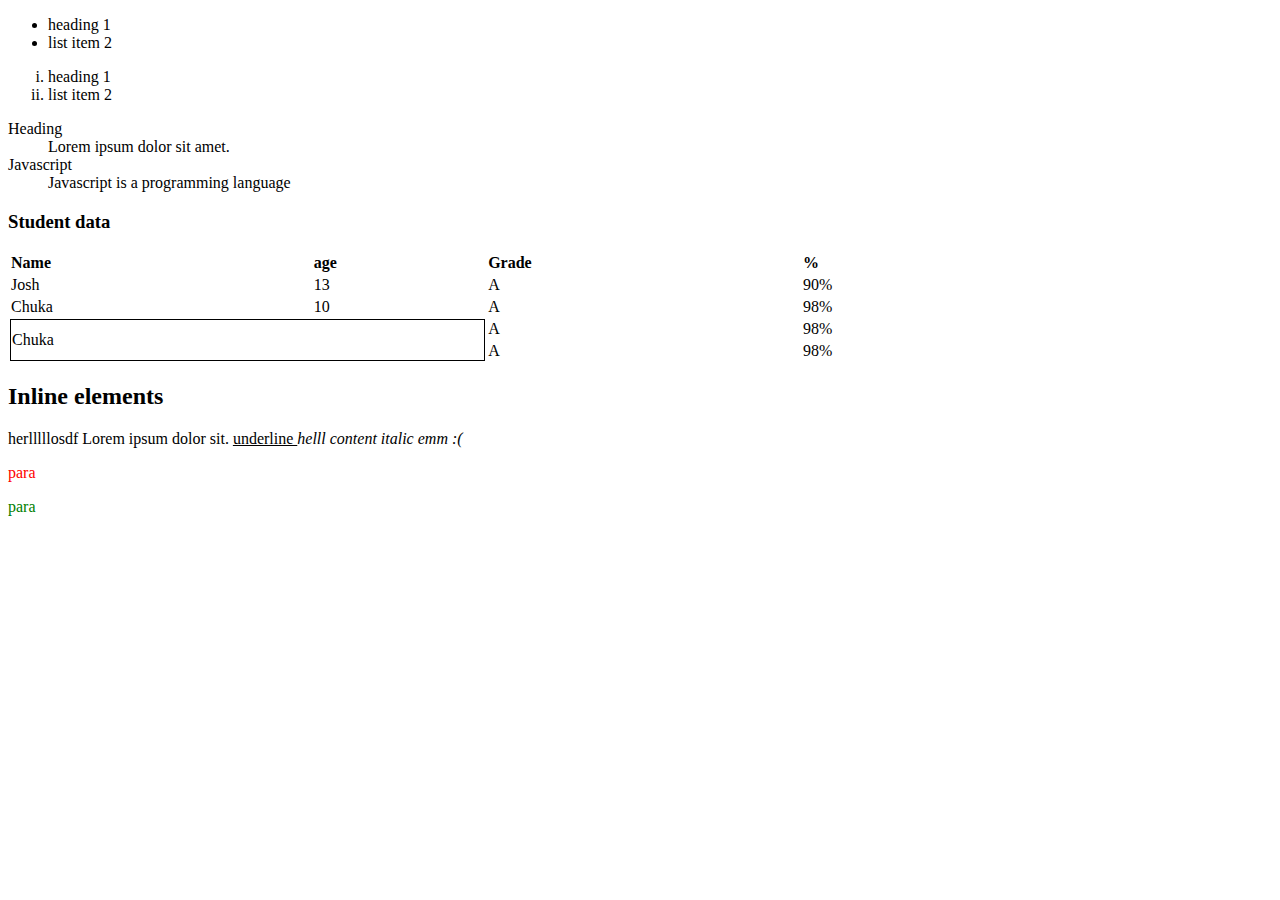
<file: class2/index.html>
<!DOCTYPE html>
<html lang="en">
  <head>
    <meta charset="UTF-8" />
    <meta http-equiv="X-UA-Compatible" content="IE=edge" />
    <meta name="viewport" content="width=device-width, initial-scale=1.0" />
    <title>Class 2</title>
    <link rel="stylesheet" href="style.css">
  </head>
  <body>
    <!-- unordered list -->
    <ul>
      <li>heading 1</li>
      <li>list item 2</li>
    </ul>

    <!-- ordered list -->
    <ol type="i">
      <li>heading 1</li>
      <li>list item 2</li>
    </ol>

    <!-- description list -->
    <dl>
      <!-- description title -->
      <dt>Heading</dt>
      <!-- description data / description -->
      <dd>Lorem ipsum dolor sit amet.</dd>
      <dt>Javascript</dt>
      <dd>Javascript is a programming language</dd>
    </dl>
    <h3>

        Student data
    </h3>
    <table style="width: 80%; text-align: left;">
      <tr>
        <th>Name</th>
        <th>
            age
        </th>
        <th>
            Grade
        </th>
        <th>
            %
        </th>
      </tr>
      <tr>
        <td>
            Josh
        </td>
        <td>
            13
        </td>
        <td>
            A 
        </td>
        <td>
            90%
        </td>
      </tr>
      <tr>
        <td>
            Chuka
        </td>
        <td>
            10
        </td>
        <td>
            A 
        </td>
        <td>
            98%
        </td>
      </tr>
      <tr>
        <td style="border: 1px solid;" colspan="2" rowspan="2">
            Chuka
        </td>
        <!-- <td>
            10
        </td> -->
        <td>
            A 
        </td>
        <td>
            98%
        </td>
      </tr>
      <tr>
        <!-- <td>
            Chuka
        </td>
        <td>
            10
        </td> -->
        <td>
            A 
        </td>
        <td>
            98%
        </td>
      </tr>
    </table>
    <h2>
        Inline elements
    </h2>
    <span>
        herlllllosdf
    </span>
    <span>
        Lorem ipsum dolor sit.
    </span>
    <u>
        underline
    </u>
    <cite>
        helll content
    </cite>
    <i>
        italic
    </i>
    <em>
        emm :(
    </em>
    <p class="red">
        para 
    </p>
    <p class="green">
        para
    </p>

  </body>
</html>
</file>
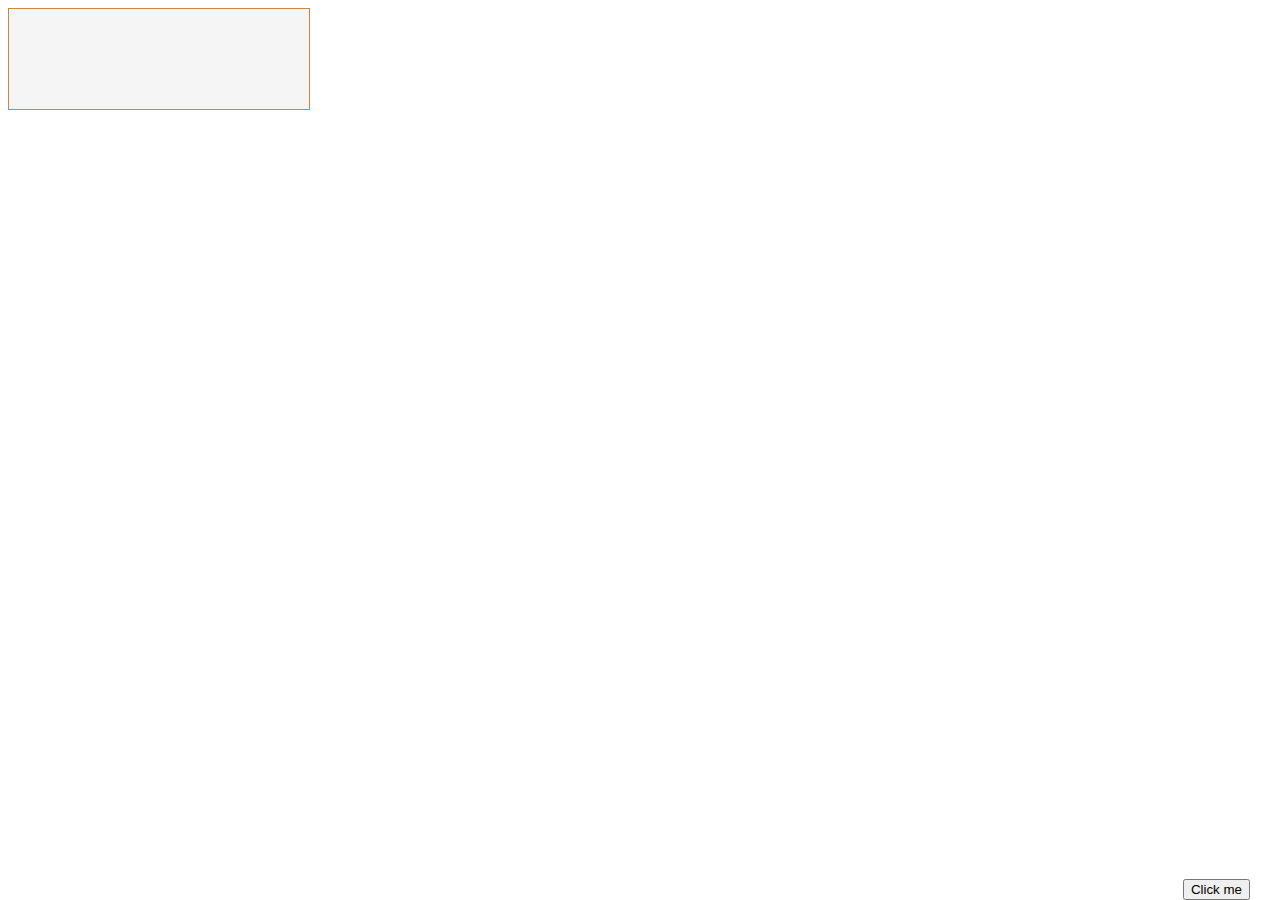
<file: class5/index.html>
<!DOCTYPE html>
<html lang="en">
<head>
    <meta charset="UTF-8">
    <meta http-equiv="X-UA-Compatible" content="IE=edge">
    <meta name="viewport" content="width=device-width, initial-scale=1.0">
    <title>Document</title>
    <link rel="stylesheet" href="style.css">
</head>
<body>
    <!-- <p>
        Lorem ipsum dolor sit amet consectetur.
    </p>
    <div>
        <p>
            Lorem ipsum dolor sit amet consectetur adipisicing elit. Exercitationem vitae alias magnam?
        </p>
    </div>
    <img src="https://unsplash.it/200" alt="test">
    <div>
    <p>Lorem, ipsum dolor.
    </p>
    <p>Lorem, ipsum dolor.</p>
    <p>Lorem, ipsum dolor.</p>

    </div> -->
    <div class="buttons">
        <button> 
            Click me
        </button>
    </div>
</body>
</html>
</file>
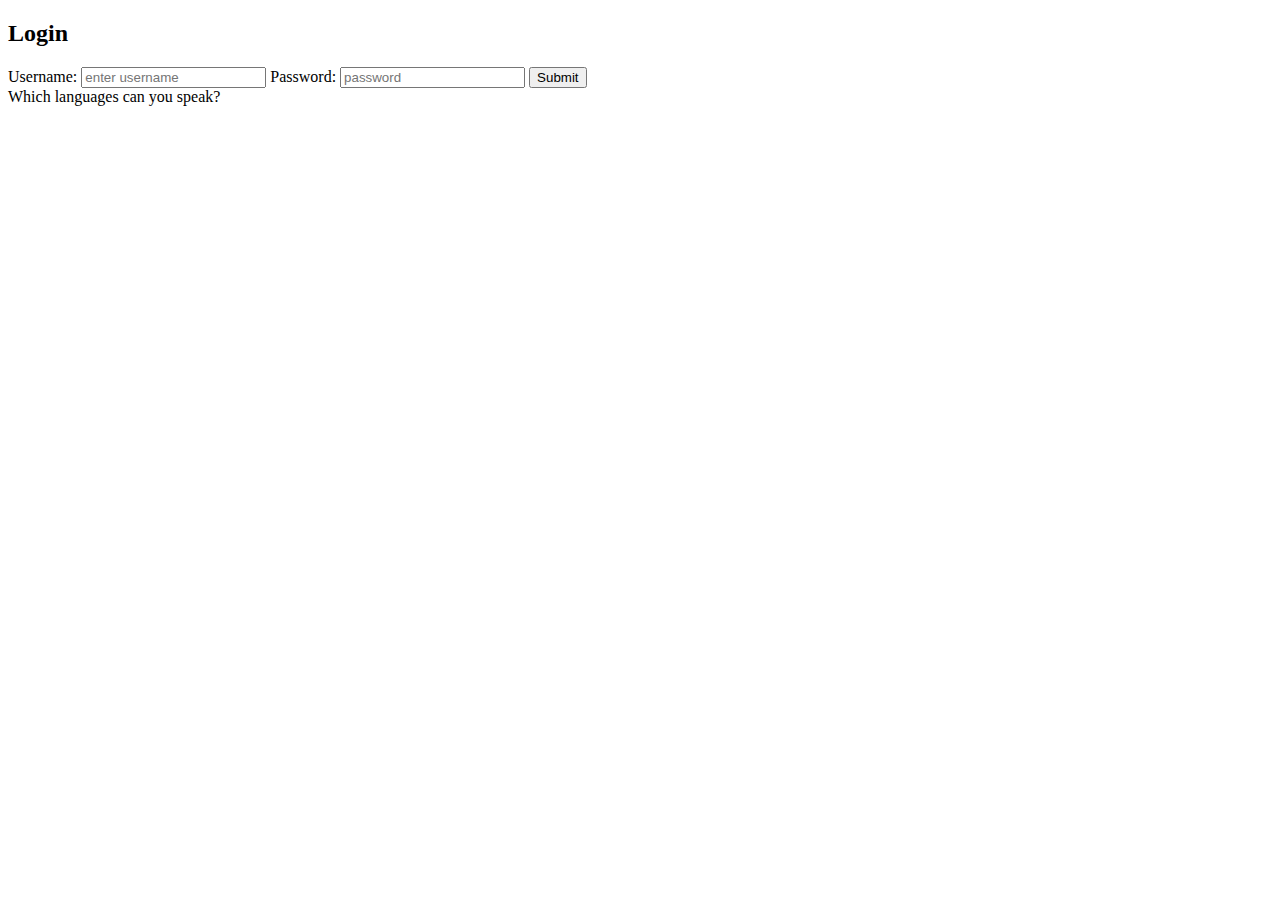
<file: class2/form.html>
<!DOCTYPE html>
<html lang="en">
<head>
    <meta charset="UTF-8">
    <meta http-equiv="X-UA-Compatible" content="IE=edge">
    <meta name="viewport" content="width=device-width, initial-scale=1.0">
    <title>Form in HTML</title>
</head>
<body>
    <h2>
        Login 
    </h2>
    <form action="#">
        <label for="">
            Username:
            <input type="text" required placeholder="enter username">

        </label>
        <label for="">
            Password:
        <input type="password" required placeholder="password">
        </label>
        <input type="submit">
    </form>
    <form action="">
        Which languages can you speak?
    </form>
</body>
</html>
</file>
<file: class2/style.css>
.red{
    color: red;
}
.green{
    color:green
}
</file>
<file: class5/style.css>
/* external css */
html{
    font-size: 10px;
}
body{
    
}
p{
    font-size: 16px;
    /* rem - relative to the root element */
    font-size: 2rem;
}
div{
   
}
div p{
    font-size: 16px;
    font-size: 2em;
}
a:visited {
    color: green;
}
a:focus{
    color: green;
}
p::first-letter{
    text-transform: uppercase;
    font-size: 5rem;
}
img{
    filter: blur(5px);
    float:inherit;
}
img:hover{
    cursor: pointer;
    filter: blur(0px);
}
div{
    /* columns: 3; */
    /* position: relative; */
    /* top: 70px; */
}

.buttons {
    background-color: #f5f5f5;
    border: 1px solid peru;
    max-width: 300px;
    min-height: 100px;
   position: relative;
}
button{
    /* relative to its own location  */
    position: relative;
    /* top:30px; */
    /* left:30px; */
    /* right: 30px; */
    /* left: 50px; */
}
button{
    /* relative to its parent container */
    position: absolute;
    /* right: 30px; */
    bottom: 0;
    right: 30px;
}

button{
    /* relative to the browser window*/
    position:fixed;
    bottom: 0;
}
button {
    
}
</file>
